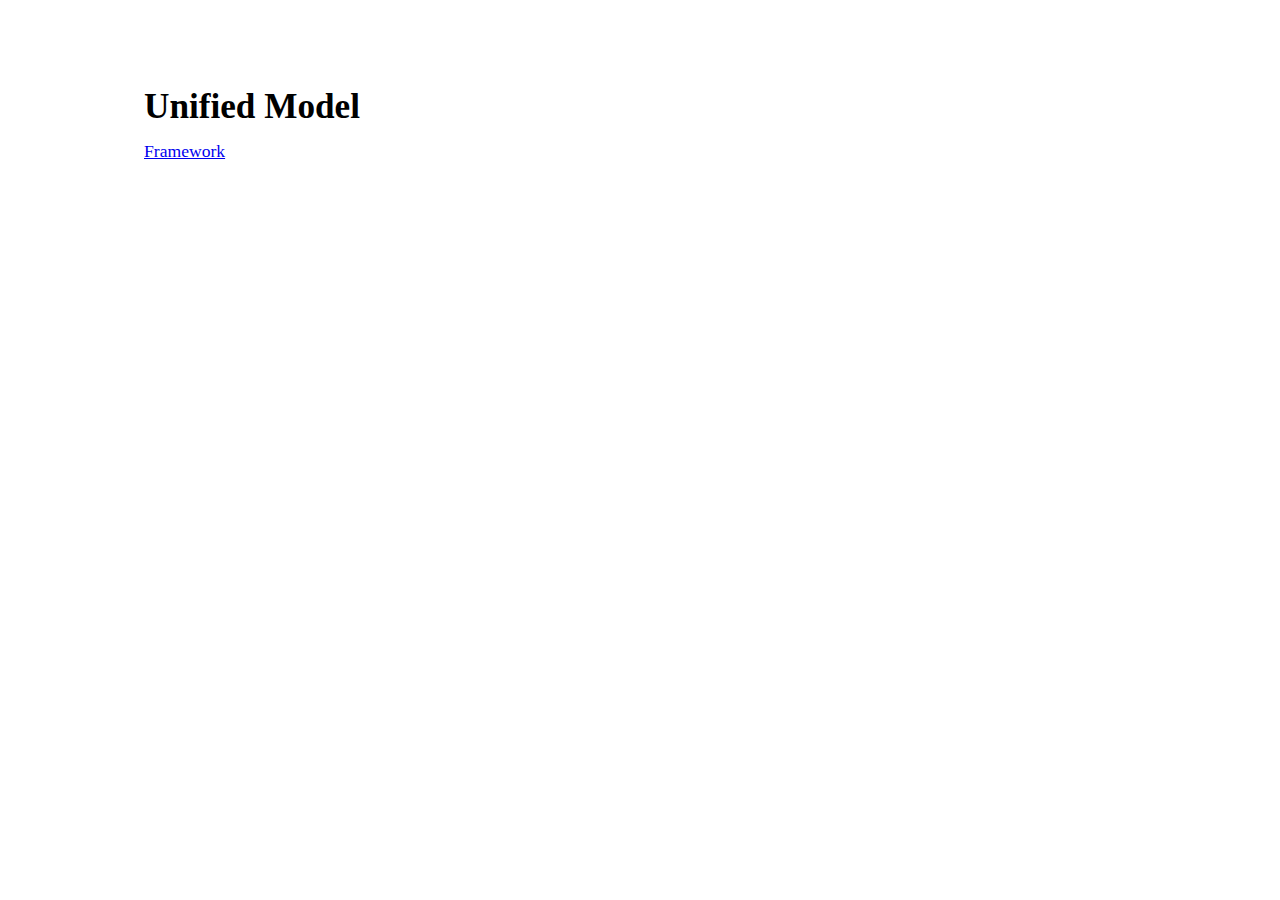
<file: index.html>
<!DOCTYPE html>
<html xmlns="http://www.w3.org/1999/xhtml" lang="" xml:lang="">
<head>
  <meta charset="utf-8" />
  <meta name="generator" content="pandoc" />
  <meta name="viewport" content="width=device-width, initial-scale=1.0, user-scalable=yes" />
  <title>index</title>
  <style>
    code{white-space: pre-wrap;}
    span.smallcaps{font-variant: small-caps;}
    span.underline{text-decoration: underline;}
    div.column{display: inline-block; vertical-align: top; width: 50%;}
    div.hanging-indent{margin-left: 1.5em; text-indent: -1.5em;}
    ul.task-list{list-style: none;}
  </style>
  <link rel="stylesheet" href="epub.css" />
  <!--[if lt IE 9]>
    <script src="//cdnjs.cloudflare.com/ajax/libs/html5shiv/3.7.3/html5shiv-printshiv.min.js"></script>
  <![endif]-->
</head>
<body>
<h1 id="unified-model">Unified Model</h1>
<p><a href="framework.html">Framework</a></p>
</body>
</html>
</file>
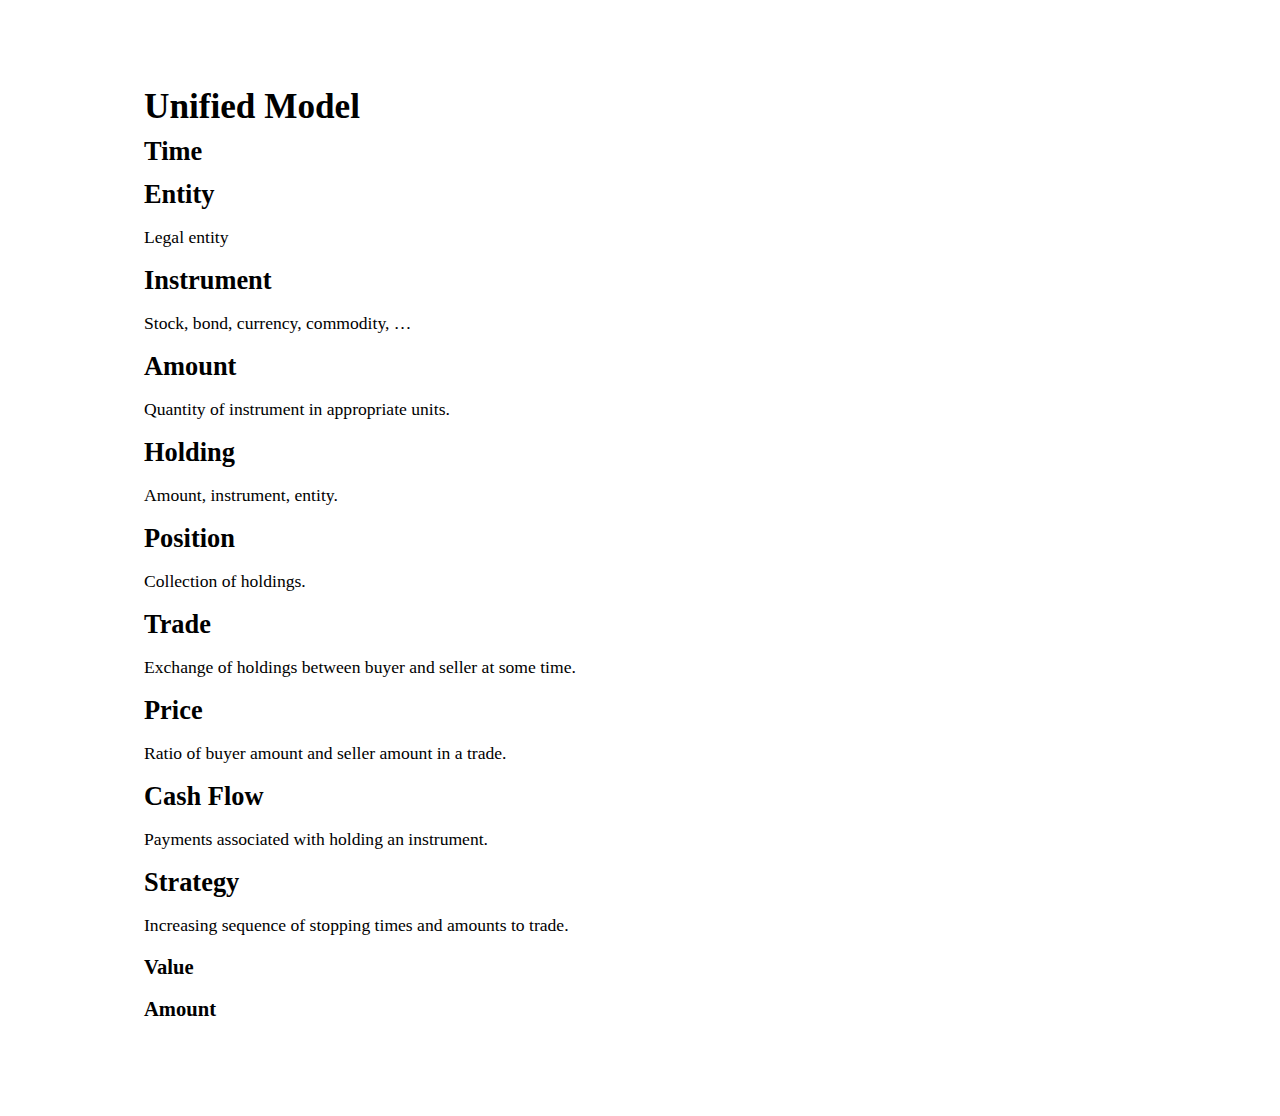
<file: 02-model.html>
<!DOCTYPE html>
<html xmlns="http://www.w3.org/1999/xhtml" lang="" xml:lang="">
<head>
  <meta charset="utf-8" />
  <meta name="generator" content="pandoc" />
  <meta name="viewport" content="width=device-width, initial-scale=1.0, user-scalable=yes" />
  <title>02-model</title>
  <style type="text/css">
      code{white-space: pre-wrap;}
      span.smallcaps{font-variant: small-caps;}
      span.underline{text-decoration: underline;}
      div.column{display: inline-block; vertical-align: top; width: 50%;}
  </style>
  <link rel="stylesheet" href="epub.css" />
</head>
<body>
<h1 id="unified-model">Unified Model</h1>
<h2 id="time">Time</h2>
<h2 id="entity">Entity</h2>
<p>Legal entity</p>
<h2 id="instrument">Instrument</h2>
<p>Stock, bond, currency, commodity, …</p>
<h2 id="amount">Amount</h2>
<p>Quantity of instrument in appropriate units.</p>
<h2 id="holding">Holding</h2>
<p>Amount, instrument, entity.</p>
<h2 id="position">Position</h2>
<p>Collection of holdings.</p>
<h2 id="trade">Trade</h2>
<p>Exchange of holdings between buyer and seller at some time.</p>
<h2 id="price">Price</h2>
<p>Ratio of buyer amount and seller amount in a trade.</p>
<h2 id="cash-flow">Cash Flow</h2>
<p>Payments associated with holding an instrument.</p>
<h2 id="strategy">Strategy</h2>
<p>Increasing sequence of stopping times and amounts to trade.</p>
<h3 id="value">Value</h3>
<h3 id="amount-1">Amount</h3>
</body>
</html>
</file>
<file: epub.css>
/* This defines styles and classes used in the book */
body { text-align: left; font-size: medium;
	margin: 1in 1.5in 1in 1.5in;
	/*font-family: 'Times New Roman', 'Calisto', 'Cambria', "Segoe UI", Georgia, serif;*/
	font-family: 'Cambria', "Segoe UI", Georgia, serif;
    font-size: 110%;
    font-weight: 500;
    line-height: 120%;
}
code { font-family: monospace; }
h1 { text-align: left; }
h2 { text-align: left; }
h3 { text-align: left; }
h4 { text-align: left; }
h5 { text-align: left; }
h6 { text-align: left; }
h1.title { }
h2.author { }
h3.date { }
nav#toc ol,
nav#landmarks ol { padding: 0; margin-left: 1em; }
nav#toc ol li,
nav#landmarks ol li { list-style-type: none; margin: 0; padding: 0; }
a.footnote-ref { vertical-align: super; }
em, em em em, em em em em em { font-style: italic;}
em em, em em em em { font-style: normal; }
code{ white-space: pre-wrap; }
span.smallcaps{ font-variant: small-caps; }
span.underline{ text-decoration: underline; }
q { quotes: "“" "”" "‘" "’"; }
div.column{ display: inline-block; vertical-align: top; width: 50%; }
div.hanging-indent{margin-left: 1.5em; text-indent: -1.5em;}
.katex { font-size: 95% !important; }
</file>
